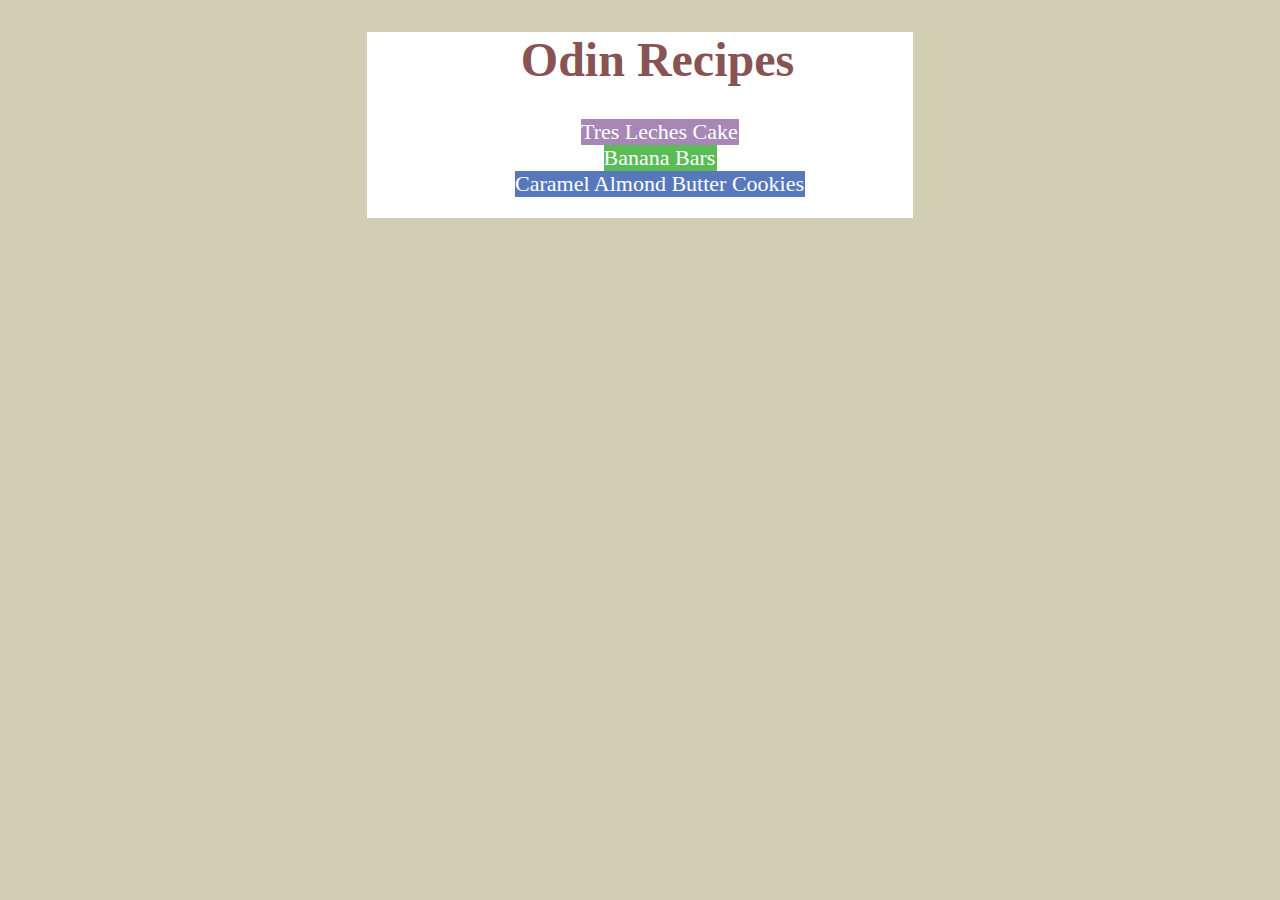
<file: index.html>
<!DOCTYPE html>
<html lang="en">
<head>
    <meta charset="UTF-8">
    <meta name="viewport" content="width=<device-width>, initial-scale=1.0">
    <link rel="stylesheet" href="styles.css">
    <title>Odin Recipes</title>
</head>
<body>
    <div class="container" id="index-div">
        <h1 id="index-h1">Odin Recipes</h1>
     <ul>
            <li id="tres-leches"><a href="recipes/tres-leches.html">Tres Leches Cake</a></li>
            <li id="banana-bars"><a href="recipes/banana-bars.html">Banana Bars</a></li>
            <li id="almond-cookies"><a href="recipes/almond-cookies.html">Caramel Almond Butter Cookies</a></li>
     </ul>
    </div>
</body>
</html>
</file>
<file: styles.css>
body {
    background-color: hsl(56 24% 76%);
}

h1 {
    font-size: 48px;
    text-align: center;
    font-family: serif;
}

#index-h1 {
    padding-left: 35px;
}

h1, h3 {
    color:hsl(360 24% 43%)
}

h2 {
    font-size: 28px;
}

h3 {
    font-size: 22px;
}

p, li {
    font-size: 22px;
}

#tres-leches, #banana-bars, #almond-cookies {
    display: block;
    margin-left: auto;
    margin-right: auto;
}

#tres-leches {
    background-color: hsl(282 24% 62%);
    width: 158px;
    color: hsl(360 100% 100%);
}

#banana-bars {
    background-color: hsl(118 43% 54%);
    width: 113px;
    color: hsl(360 100% 100%);
}

#almond-cookies {
    background-color: hsl(220 43% 54%);
    width: 290px;
    color: hsl(360 100% 100%);
}

a {
    color: hsl(360 100% 100%);
    text-decoration: none;
}

.recipeimg {
    display: block;
    margin-left: auto;
    margin-right: auto;
    padding: 5px;
}

.tres-h2 {
    color: hsl(282 24% 62%);
}

.banana-h2 {
    color: hsl(118 43% 54%);
}

.almond-h2 {
    color: hsl(220 43% 54%);
}

#recipe-body {
    color: hsl(360 1% 33%);
    font-family: Arial, Helvetica, sans-serif;
}

.container {
    background-color: hsl(360 100% 100%);
    width: 65%;
    margin-left: auto;
    margin-right: auto;
    padding-left: 20px;
    padding-right: 20px;
}

#index-div {
    height: auto;
    padding-bottom: 5px;
    width: 40%
}

#tres-img {
    background-color: hsl(282 24% 62%);
}

#banana-img {
    background-color: hsl(118 43% 54%);
}

#almond-img {
    background-color: hsl(220 43% 54%);
}

.home {
    display: block;
    margin-left: auto;
    margin-right: auto;
    height: 80px;
    width: auto;
}
</file>
